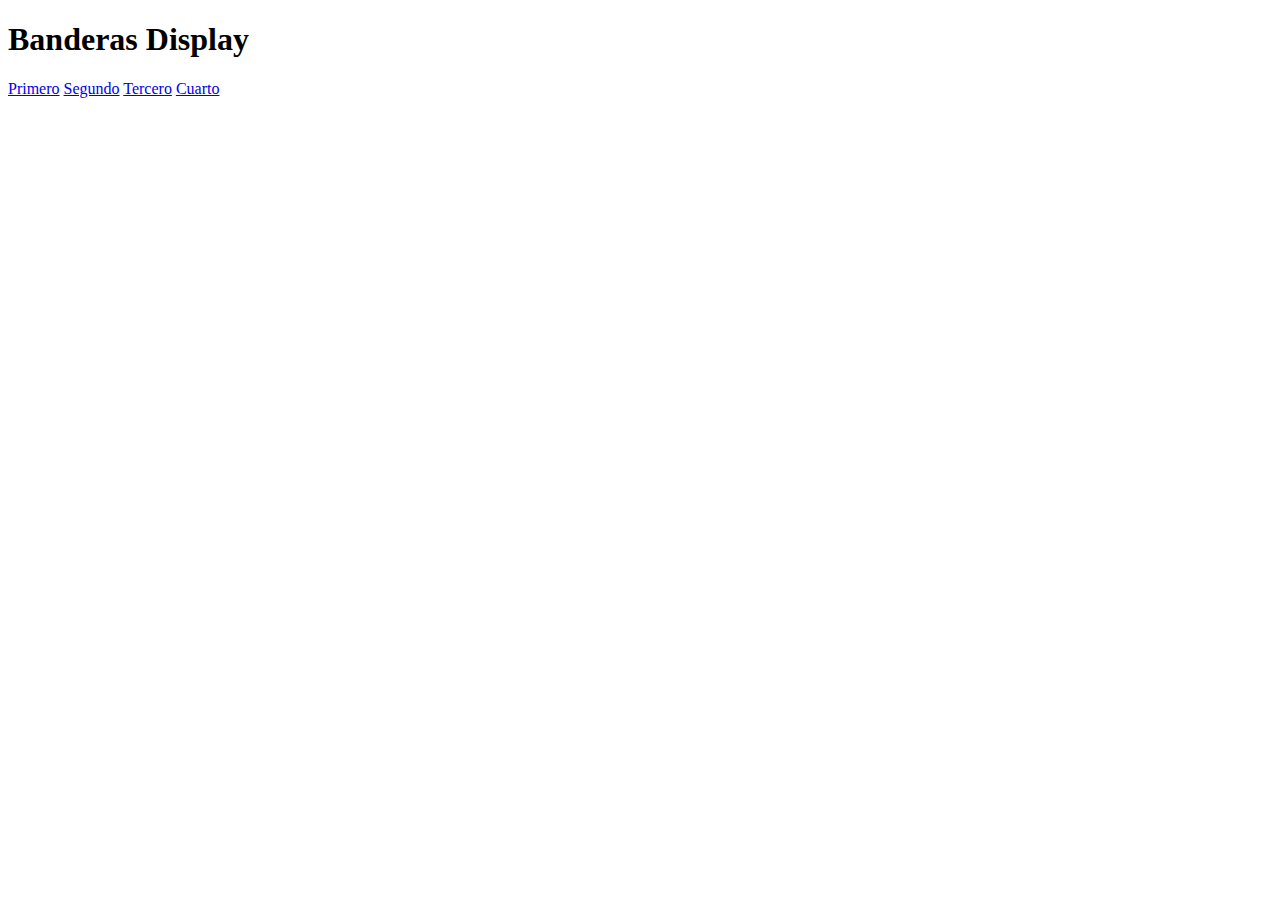
<file: index.html>
<!DOCTYPE html>
<html>
 <head>
   <meta charset="utf-8">
   <title>Banderas Display</title>
 </head>
 <body>
 	<h1>Banderas Display</h1>
 	<a href="index1.html" target="_blank">Primero</a>
 	<a href="index2.html" target="_blank">Segundo</a>
 	<a href="index3.html" target="_blank">Tercero</a>
 	<a href="index4.html" target="_blank">Cuarto</a>
 </body>
</html>
</file>
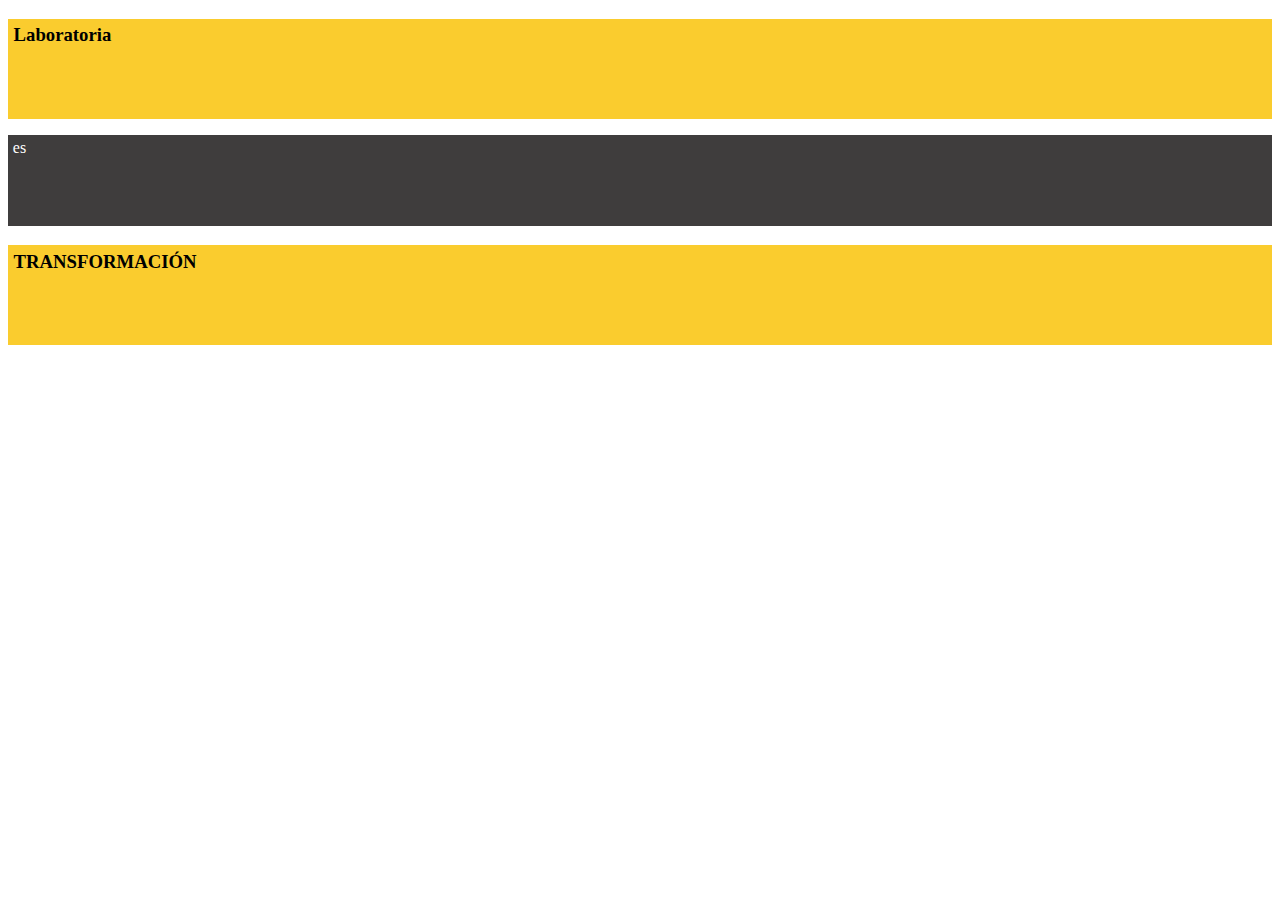
<file: index1.html>
<!DOCTYPE html>
<html>
 <head>
   <meta charset="utf-8">
   <title>Banderas 1</title>
   <link rel="stylesheet" type="text/css" href="main1.css">
 </head>
 <body>
 	<div class="yellow">
 		<h3>Laboratoria</h3>
 	</div>
 	<div class="grey">
 		<p>es</p>
 	</div>
 	<div class="yellow">
 		<h3>TRANSFORMACIÓN</h3>
 	</div>
 </body>
</html>
</file>
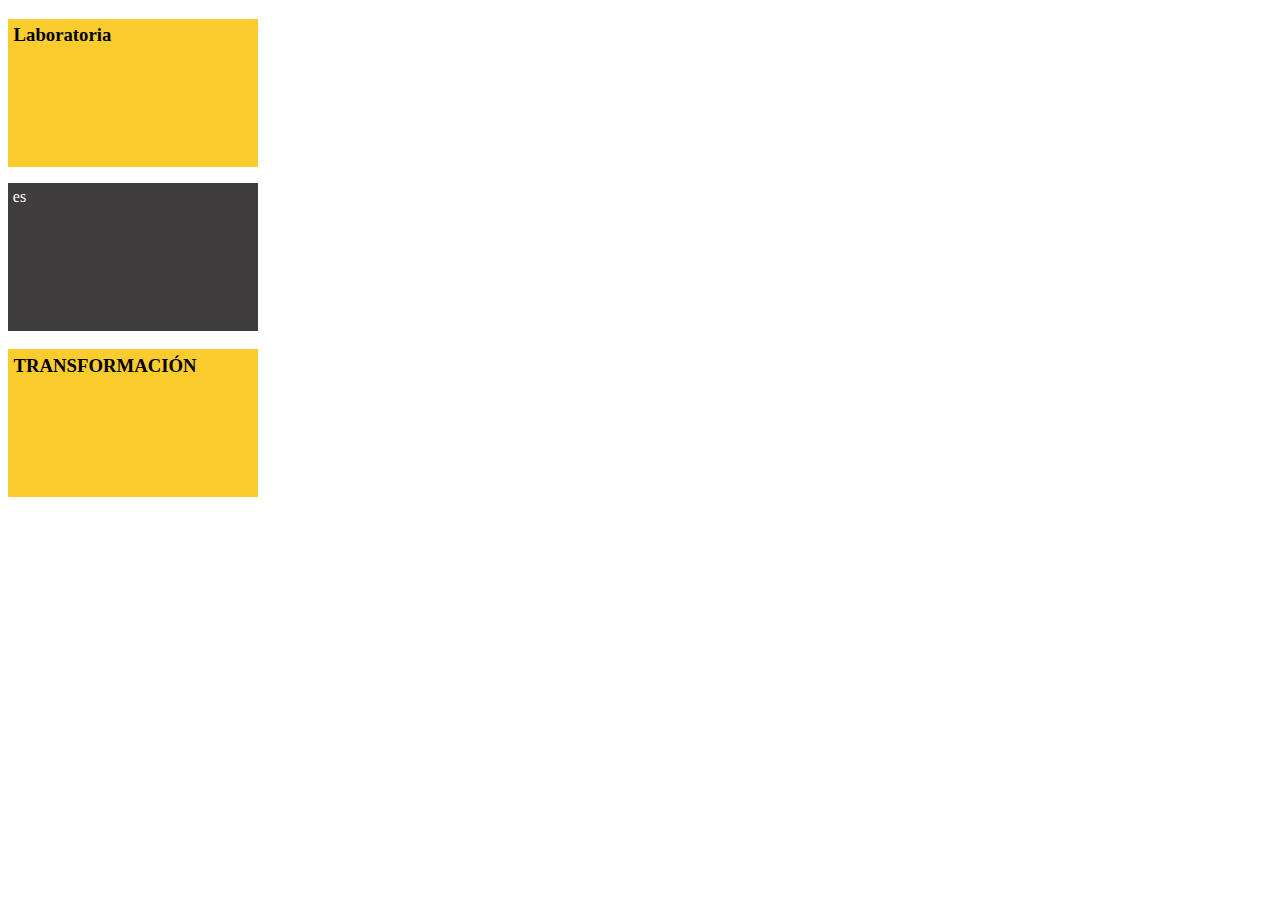
<file: index2.html>
<!DOCTYPE html>
<html>
 <head>
   <meta charset="utf-8">
   <title>Banderas 2</title>
   <link rel="stylesheet" type="text/css" href="main2.css">
 </head>
 <body>
 	<div class="yellow">
 		<h3>Laboratoria</h3>
 	</div>
 	<div class="grey">
 		<p>es</p>
 	</div>
 	<div class="yellow">
 		<h3>TRANSFORMACIÓN</h3>
 	</div>
 </body>
</html>
</file>
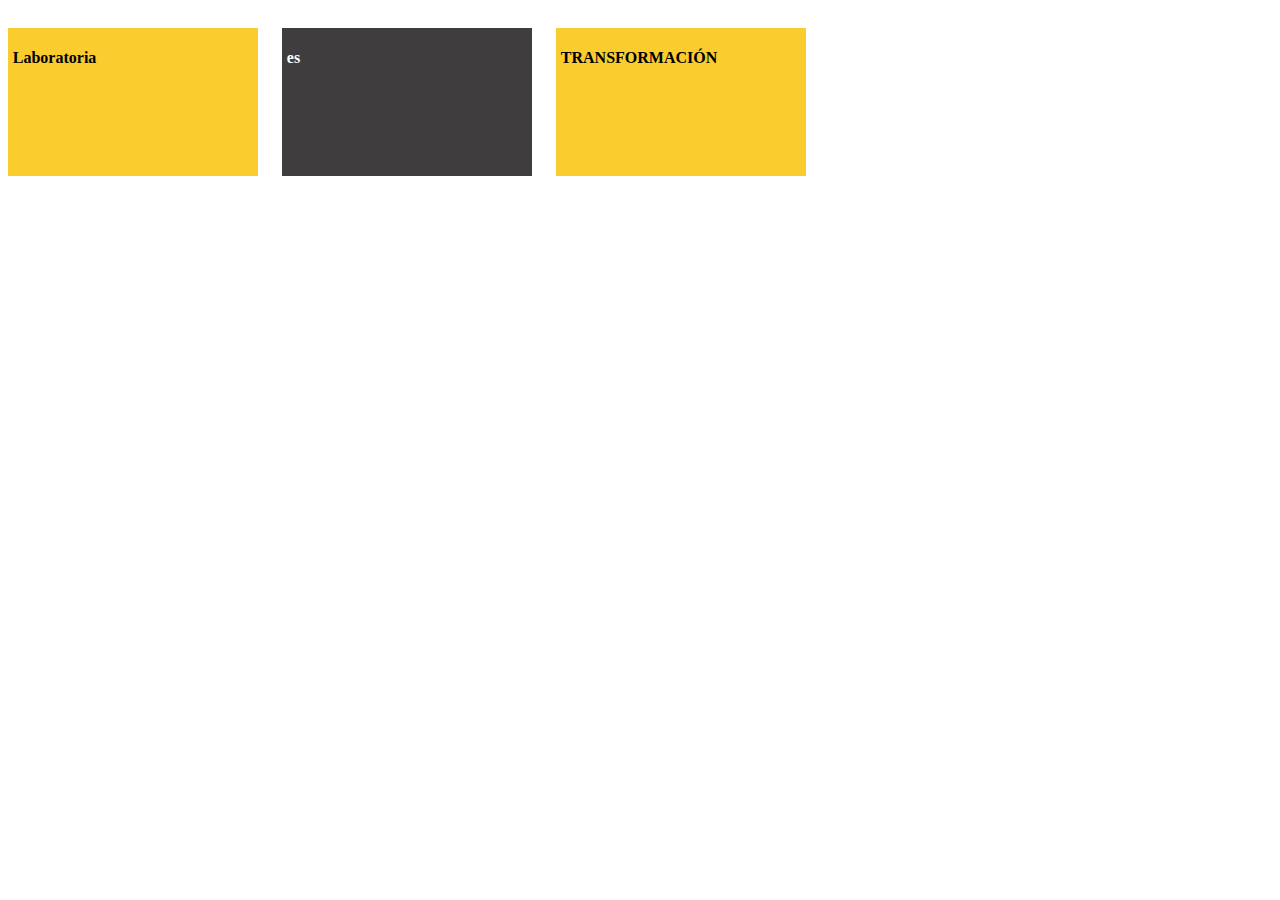
<file: index3.html>
<!DOCTYPE html>
<html>
 <head>
   <meta charset="utf-8">
   <title>Banderas 3</title>
   <link rel="stylesheet" type="text/css" href="main3.css">
 </head>
 <body>
 	<div class="yellow">
 		<h4>Laboratoria</h4>
 	</div>
 	<div class="grey">
 		<h4>es</h4>
 	</div>
 	<div class="yellow">
 		<h4>TRANSFORMACIÓN</h4>
 	</div>
 </body>
</html>
</file>
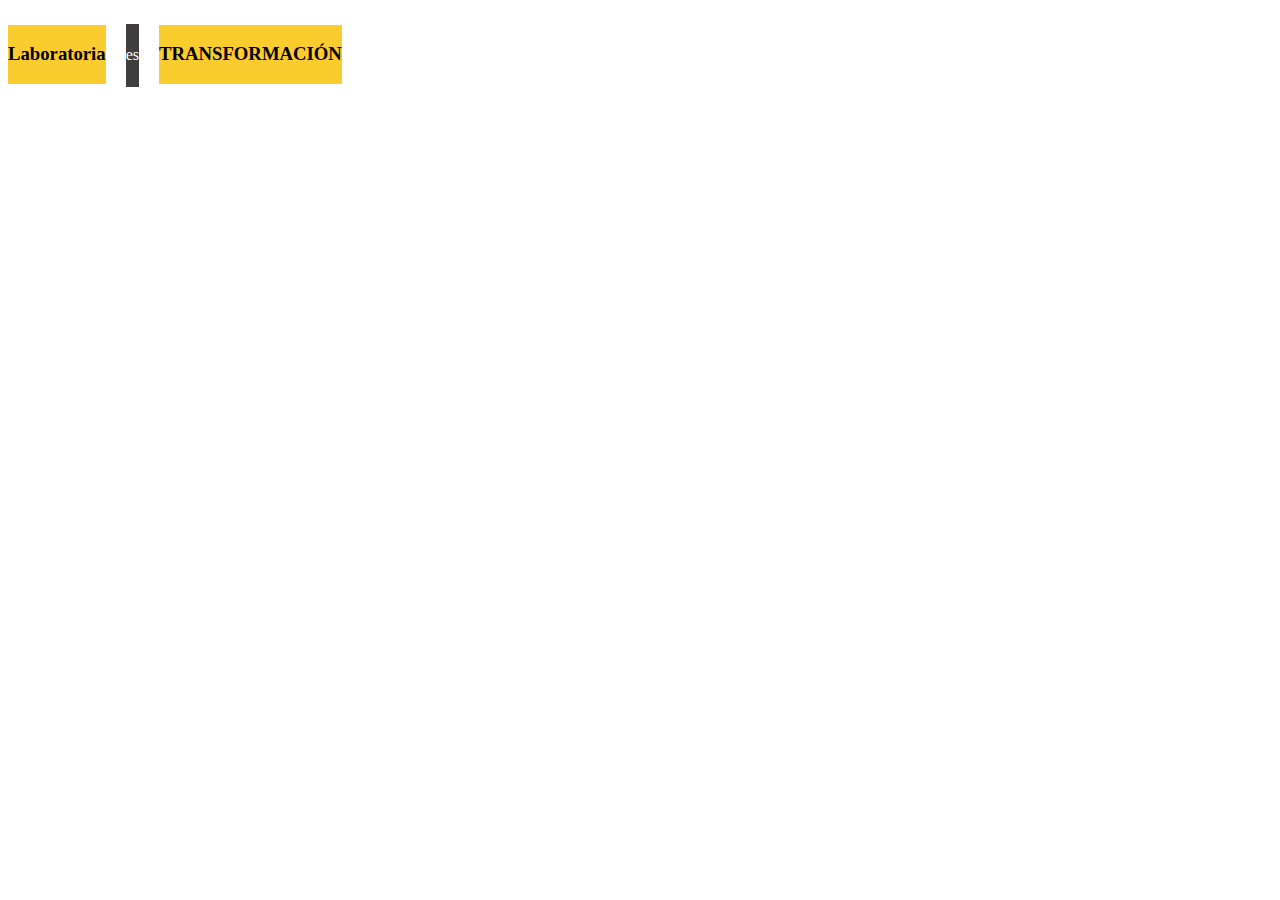
<file: index4.html>
<!DOCTYPE html>
<html>
 <head>
   <meta charset="utf-8">
   <title>Banderas 4</title>
   <link rel="stylesheet" type="text/css" href="main4.css">
 </head>
 <body>
 	<div class="yellow">
 		<h3>Laboratoria</h3>
 	</div>
 	<div class="grey">
 		<p>es</p>
 	</div>
 	<div class="yellow">
 		<h3>TRANSFORMACIÓN</h3>
 	</div>
 </body>
</html>
</file>
<file: main1.css>
.yellow{
	background-color: #FACC2E;
	padding-bottom: 3em;
}
.grey{
	background-color: #3F3D3D;
	padding-bottom: 3em;
}
h3,p{
	padding: 0.3em
}
p{
	color:white;
}
</file>
<file: main2.css>
.yellow{
	background-color: #FACC2E;
	padding-bottom: 3em;
	width: 250px;
	height: 100px;
}
.grey{
	background-color: #3F3D3D;
	padding-bottom: 3em;
	width: 250px;
	height: 100px;
}
h3,p{
	padding: 0.3em
}
p{
	color:white;
}
</file>
<file: main3.css>
.yellow{
	background-color: #FACC2E;
	padding-bottom: 3em;
	width: 250px;
	height: 100px;
	display: inline-block;
}
.grey{
	background-color: #3F3D3D;
	padding-bottom: 3em;
	width: 250px;
	height: 100px;
	display: inline-block;
	margin: 20px;
	color: white;
}
	
h4{
	padding-top: 0;
	padding-left: 0.3em;
}
</file>
<file: main4.css>
.yellow{
	background-color: #FACC2E;
	display: inline-block;
	text-align: center;
}
.grey{
	background-color: #3F3D3D;
	display: inline-block;
	margin: 1em;
	color: white;
	padding-bottom: 0.4em;
	padding-top: 0.4em;
}
	
h4{
	padding: 0.5;
}
</file>
